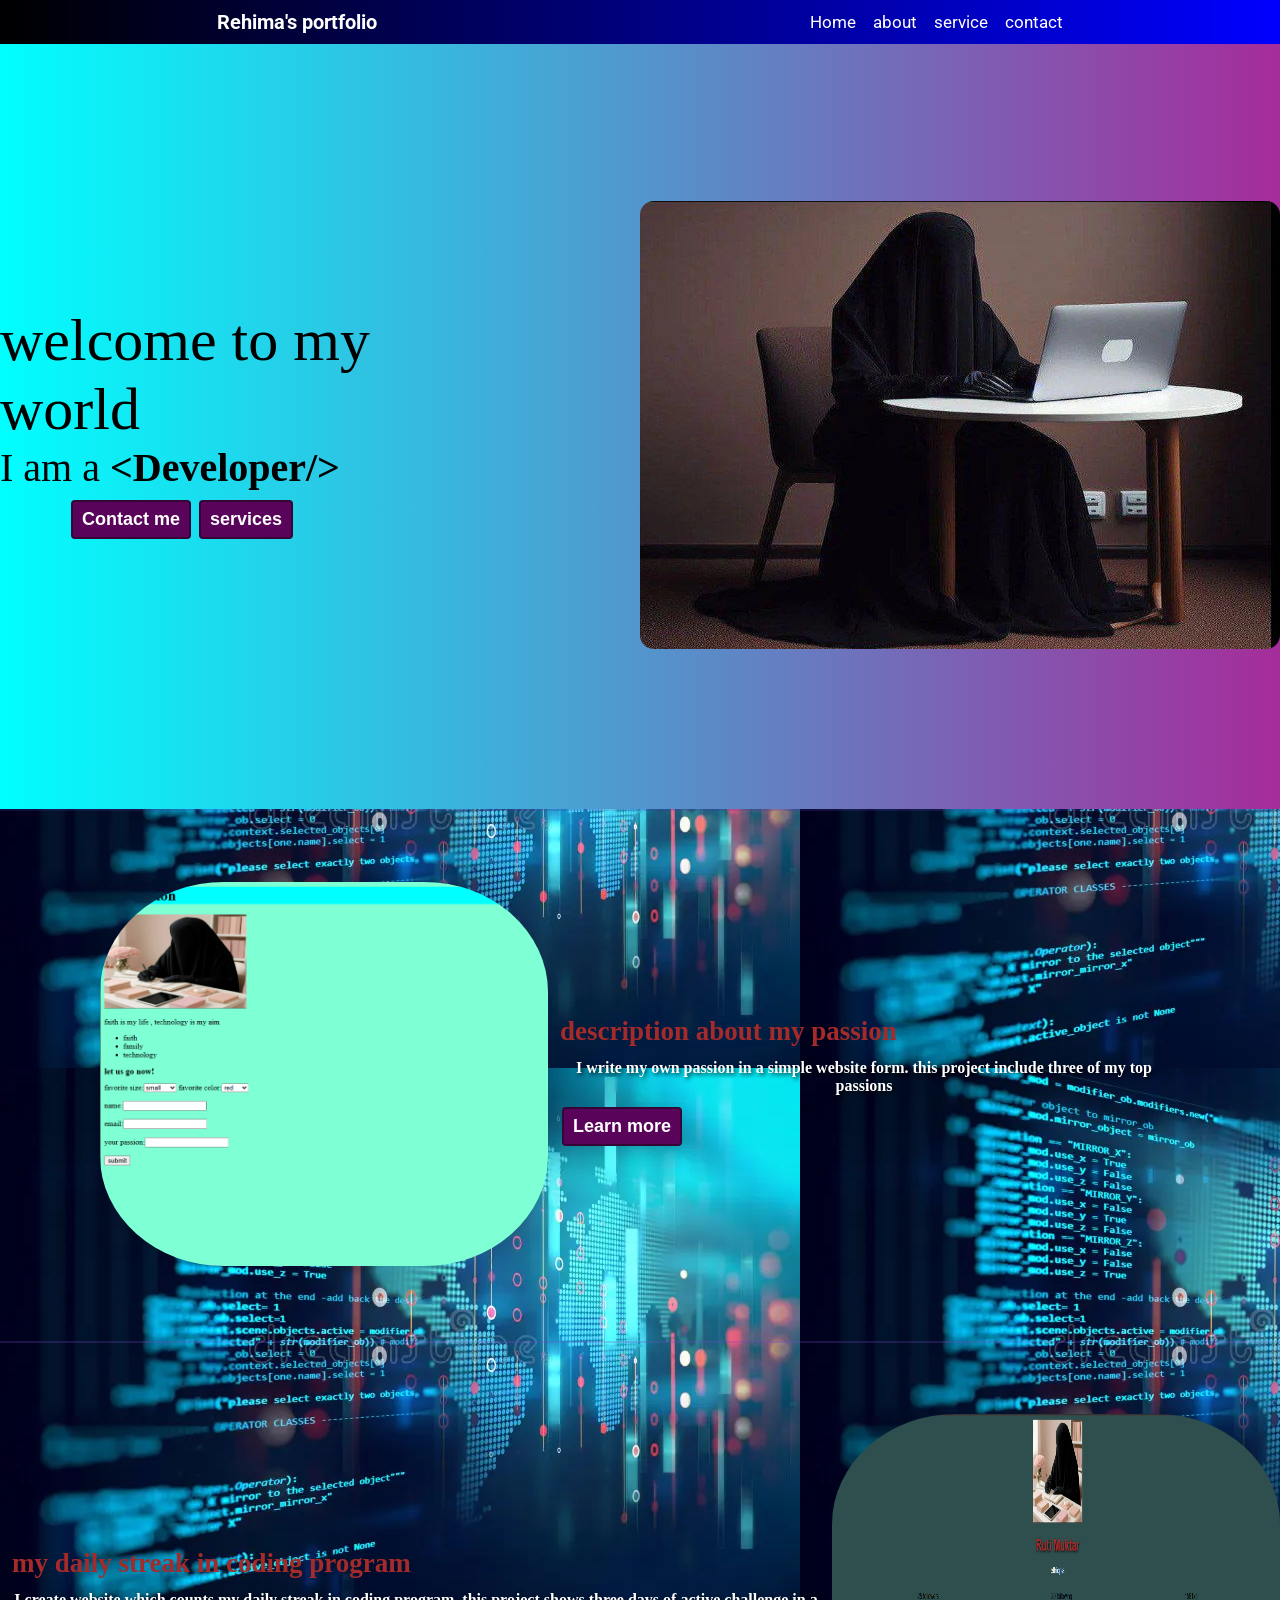
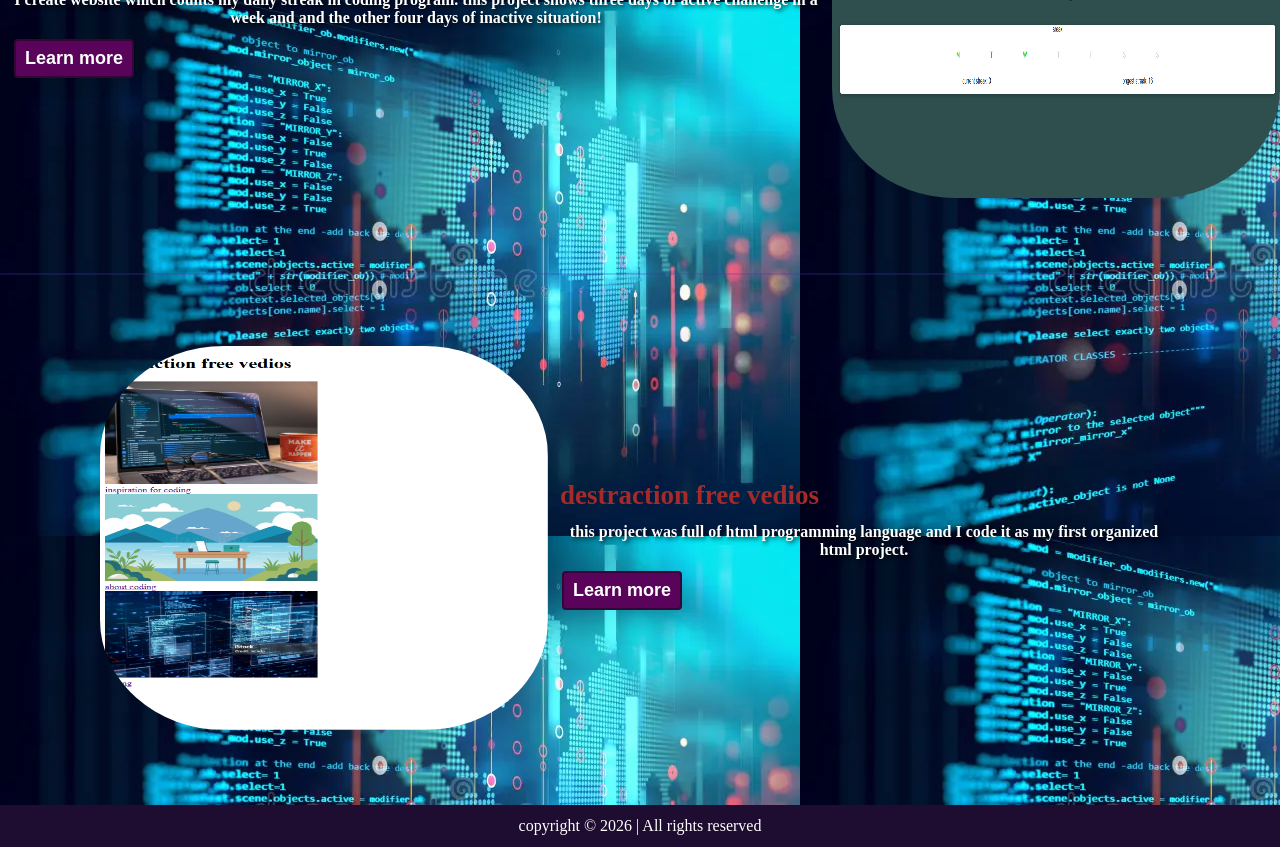
<file: index.html>
<!doctype html>
<html lang="en">
  <head>
    <meta charset="UTF-8" />
    <meta name="viewport" content="width=device-width, initial-scale=1.0" />
    <title>rehima's portfolio website</title>
    <link rel="stylesheet" href="./style.css" />
    <link
      href="https://fonts.googleapis.com/css2?family=Roboto:ital,wght@0,100..900;1,100..900&display=swap"
      rel="stylesheet"
    />
  </head>
  <body>
    <nav>
      <div class="logo">Rehima's portfolio</div>
      <ul>
        <li><a href="index.html">Home</a></li>
        <li><a href="about.html">about</a></li>
        <li><a href="service.html">service</a></li>
        <li><a href="contact.html">contact</a></li>
      </ul>
    </nav>
    <main>
      <section class="hero">
        <div class="hero-left">
          <div class="one">welcome to my world</div>
          <div class="two">
            I am a <span class="bold"> &lt;Developer/&gt;</span>
          </div>
          <div class="btn-container">
            <button class="btn"><a href="contact.html">Contact me</a></button>
            <button class="btn"> <a href="service.html"> services</a></button>
          </div>
        </div>
        <div class="hero-right">
          <img src="ru.jpg" alt="photo" />
        </div>
      </section>
      <section class="projects">
        <div class="project">
          <div class="project-image">
            <img src="pro-1.png" alt="project-1"  />
          </div>
          <div class="project-info">
            <div class="text">description about my passion</div>
            <p>
              I write my own passion in a simple website form. this project
              include three of my top passions
            </p>
            <div class="buttons"><button class="btn">Learn more</button></div>
          </div>
        </div>
        <div class="row-reverse">
          <div class="project-image">
            <img src="pro-2.png" alt="project-2" />
          </div>
          <div class="project-info">
            <div class="text">my daily streak in coding program</div>
            <p>
             I create website which counts my daily streak in coding program. this project shows three days of active challenge in a week and and the other four days of inactive situation! 
            </p>
            <div class="buttons"><button class="btn">Learn more</button></div>
          </div>
        </div>
        <div class="project">
          <div class="project-image">
            <img src="pro-3.png" alt="project-3" />
          </div>
          <div class="project-info">
            <div class="text">destraction free vedios</div>
            <p>
              this project was full of html programming language and I code it as my first organized html project.
            </p>
            <div class="buttons"><button class="btn">Learn more</button></div>
          </div>
        </div>
      </section>
    </main>
    <footer>
      copyright &copy; 2026 | All rights reserved
    </footer>
  </body>
  <script scr="script.js"></script>
</html>
</file>
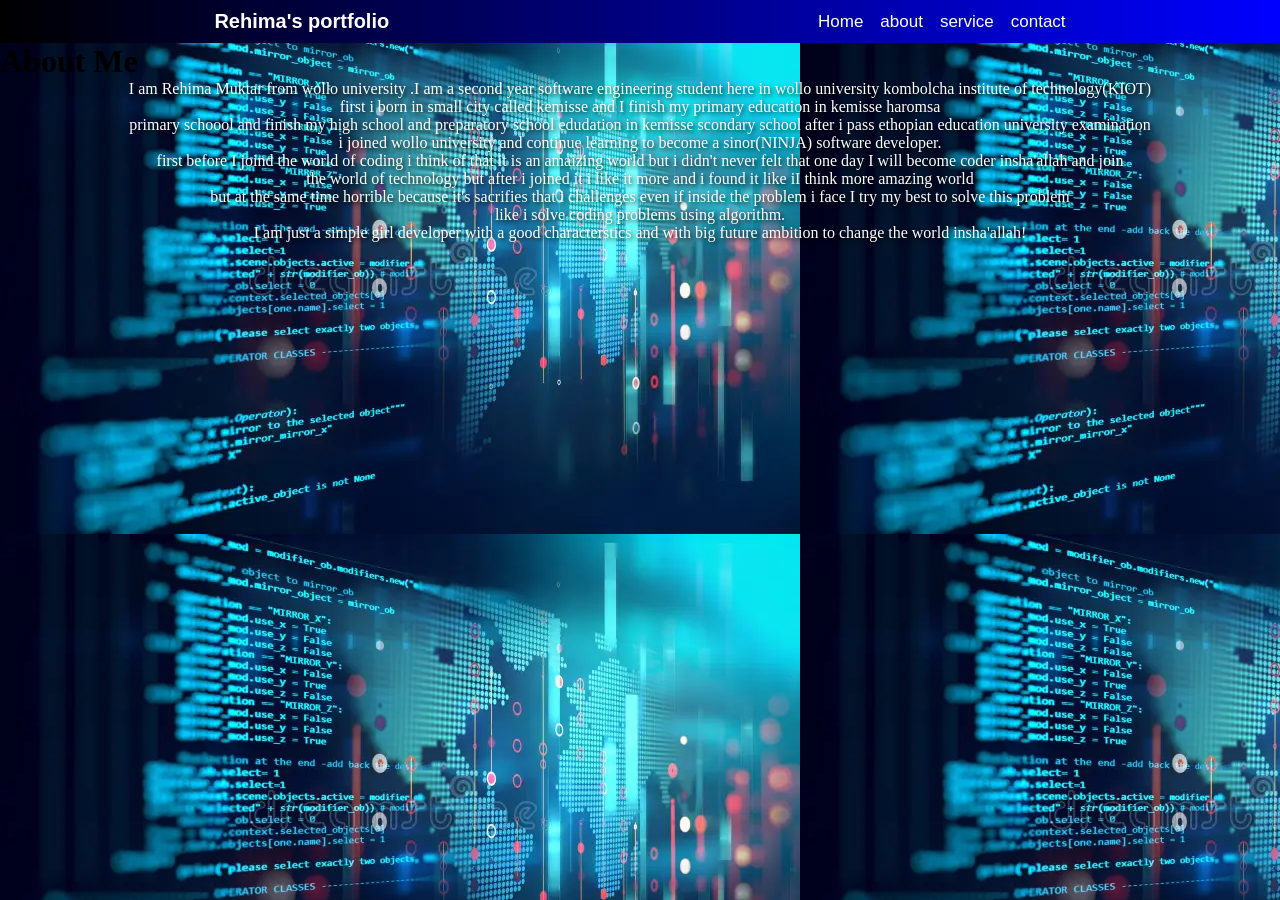
<file: about.html>
<!DOCTYPE html>
<html lang="en">
<head>
    <meta charset="UTF-8">
    <meta name="viewport" content="width=device-width, initial-scale=1.0">
    <title>about</title>
    <link rel="stylesheet" href="style.css">
</head>
<body>
    <nav>
      <div class="logo">Rehima's portfolio</div>
      <ul>
        <li><a href="index.html">Home</a></li>
        <li><a href="about.html">about</a></li>
        <li><a href="service.html">service</a></li>
        <li><a href="contact.html">contact</a></li>
      </ul>
    </nav>
    <main>
    <h1>About Me</h1>
    <p>I am Rehima Muktar from wollo university .I am a second year software engineering student here in wollo university kombolcha institute of technology(KIOT)<br> first i born in small city called kemisse and I finish my primary education in kemisse haromsa<br>
        primary schoool and finish my high school and preparatory school edudation in kemisse scondary school after i pass ethopian education university examination <br>i joined wollo university and continue learning to become a sinor(NINJA) software developer.
    </p>
    <p>first before I joind the world of coding i think of that it is an amaizing world but i didn't never felt that one day I will become coder insha'allah and join <br>the world of technology but after i joined it i like it more and i found it like iI think
        more amazing world <br>but at the same time horrible because it's sacrifies that i challenges even if inside the problem i face I try my best to solve this problem <br>like i solve coding problems using algorithm. </p>

    <p> I am just a simple girl developer with a good characterstics and with big future ambition to change the world insha'allah!</p>

    </main>
</body>
</html>
</file>
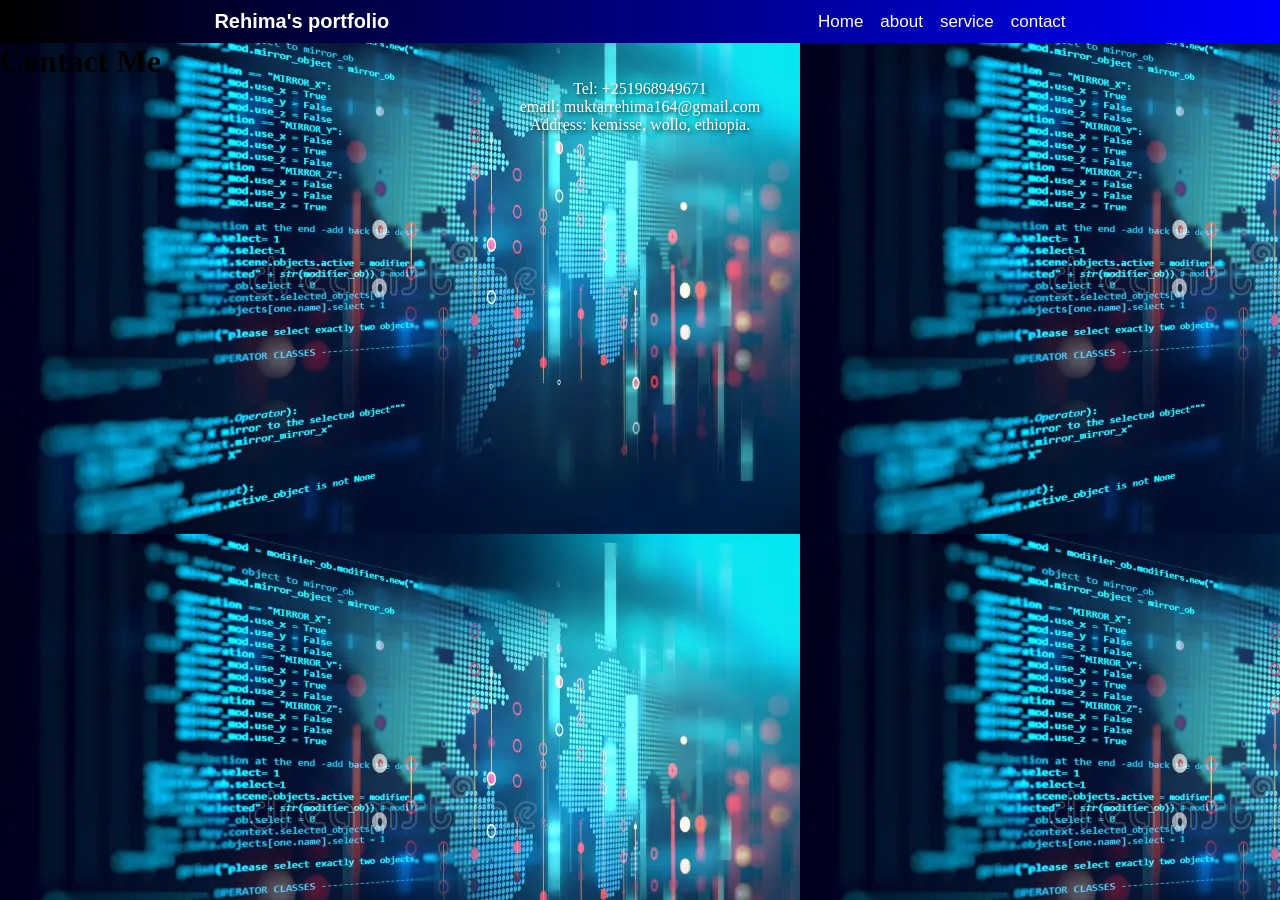
<file: contact.html>
<!DOCTYPE html>
<html lang="en">
<head>
    <meta charset="UTF-8">
    <meta name="viewport" content="width=device-width, initial-scale=1.0">
    <title>contact</title>
    <link rel="stylesheet" href="style.css">
</head>
<body>
    <nav>
      <div class="logo">Rehima's portfolio</div>
      <ul>
        <li><a href="index.html">Home</a></li>
        <li><a href="about.html">about</a></li>
        <li><a href="service.html">service</a></li>
        <li><a href="contact.html">contact</a></li>
      </ul>
    </nav>
 
<body>
    <h1>Contact Me</h1>
    <p>Tel: +251968949671</p>
    <p>email: muktarrehima164@gmail.com</p>
    <p>Address: kemisse,
        wollo, ethiopia. <br />
    </p>
</main>
</body>
</html>
</file>
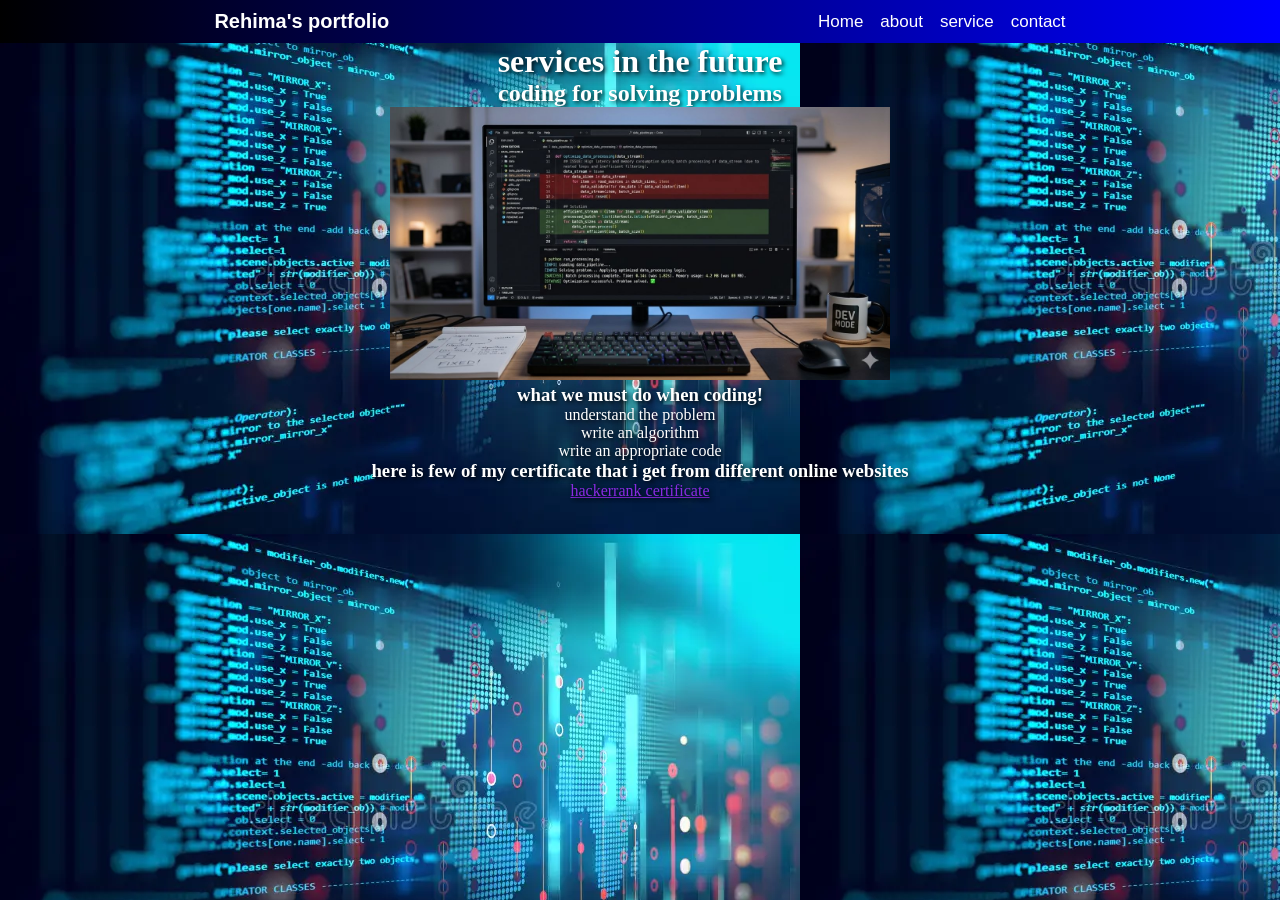
<file: service.html>
<!DOCTYPE html>
<html lang="en">
<head>
    <meta charset="UTF-8">
    <meta name="viewport" content="width=device-width, initial-scale=1.0">
    <title>servicet</title>
    <link rel="stylesheet" href="style.css">
</head>
<body>
    <nav>
      <div class="logo">Rehima's portfolio</div>
      <ul>
        <li><a href="index.html">Home</a></li>
        <li><a href="about.html">about</a></li>
        <li><a href="service.html">service</a></li>
        <li><a href="contact.html">contact</a></li>
      </ul>
    </nav>
    <main>
<div class="service"><h1>
        services in the future</h1>
    <h2>coding for solving problems</h2>

    <img src="ee.jpg" width="500px" alt="coding to fix  problems" />

    <h3>what we must do when coding!</h3>
    <ul>
        <li>understand the problem </li>
        <li>write an algorithm</li>
        <li>write an appropriate code</li>
    </ul>

    <h3>here is few of my certificate that i get from different online websites</h3>
    <div class="certeficate"><a href="https://www.hackerrank.com/certificates/b0b6d2b5f88d">hackerrank certificate</a></div>
    </div></main>
</body>
</html>
</file>
<file: style.css>
* {
    margin: 0;
    padding: 0;
}

body {
    background-image: url(background.jpg);
}

nav {
    display: flex;
    justify-content: space-around;
    background-image: linear-gradient(to right, black, blue);
    color: white;
    padding: 10px 0;
}

nav ul {
    display: flex;
    gap: 17px;
    align-items: center;
}

nav ul li {
    list-style-type: none;
    font-size: 17px;
    font-family: "Roboto", sans-serif;
}
nav ul li a{
    color:white;
    text-decoration: none;
}
nav ul li a:hover{
    color:rgb(147, 124, 201);
   transition: all 0.5s;
}
.btn a{
     color:white;
    text-decoration: none;
}
.btn a:hover{
 color:rgb(147, 124, 201);
   transition: all 0.5s;
}
body p{
    color:white;
    text-align: center;
    text-shadow: 2px 2px 4px rgba(0,0,0,0.8);
}

.logo {
    font-size: 20px;
    font-weight: bolder;
    font-family: "Roboto", sans-serif;
}

.hero {
    background-image: linear-gradient(to right, aqua, rgb(165, 44, 155));
    height: 85vh;
    display: flex;
    justify-content: center;
    gap: 130px;
    align-items: center;

}

.hero-left .one {
    font-size: 60px;
}

.hero-left .two {
    font-size: 40px;
}

.bold {
    font-weight: bold;
}

.hero-right img {
    border-radius: 14px;
    width: 50vw;
    height: 35vw;
}

.btn {
    background-color: rgb(90, 3, 90);
    color: white;
    margin: 0 2px;
    padding: 7px 9px;
    border: 2px solid rgb(53, 5, 53);
    border-radius: 4px;
    cursor: pointer;
    font-size: 18px;
    font-weight: bolder;
    transition: all 0.5s;
}

.btn:hover {
    background-color: rgb(145, 47, 93);
}

.btn-container {
    padding: 9px;
    margin-left: 60px;
}

.project {
    display: flex;
    justify-content: space-between;
    align-items: center;
    border-top: 2px solid rgb(72, 54, 173, 0.25);
    margin-top: 12px 0;
    padding: 22px 100px;
    background-image: -o-linear-gradient(to right,
            rgb(77, 77, 119),
            rgb(28, 8, 34));
}

.project-image img {
    width: 35vw;
    height: 30vw;
    padding: 14px 0;
    border-radius: 124px;
    margin: 35px 0;
}

.project-info {
    display: flex;
    flex-direction: column;
    color: brown;
    padding: 12px;
}

.project-info .text {
    font-size: 27px;
    font-weight: bold;
    padding-top: 10px;
}

.project-info p {
    padding: 12px 0;
    font-weight: bold;
}

.row-reverse {
    display: flex;
    flex-direction: row-reverse;
    justify-content: space-between;
    align-items: center;
    padding: 22px 0;
    border-top: 2px solid rgb(119, 70, 199, 0.25);
    margin-top: 12px 0;
    background-image: -o-linear-gradient(to right,
            rgb(77, 77, 119),
            rgb(28, 8, 34));
}

footer {
    background-color: rgb(31, 12, 49);
    padding: 12px;
    text-align: center;
    color: white;
}
.service{
    color:white;
    text-align: center;
    text-shadow: 2px 2px 4px rgba(0,0,0,0.8);
}
.certeficate a{
    color:blueviolet;
}

@media screen and (max-width:1065px) {
    nav{
        flex-direction: column;
        align-items: center;
        gap: 12px;
    }
 .hero{
    flex-direction:column-reverse;
    gap:12px
}
    .project-image img{
    width:80vw;
    margin:15px 35px;
    }
 .hero-left{
    align-item:center;
 }
 .project{
    padding: 1px;
 }
}
@media screen and (max-width:632px){
.hero-left .one{
    font-size:50px;
    text-align:center;
}
.hero-left .two{
    font-size:35px;
    text-align:center;
}
.project {
    flex-direction:column;

}
.row-reverse{
     flex-direction:column;
}
.project-image img{
    width:80vw;
    margin:15px 35px;
}
.project-info{
   padding:15px 23px;
}
}
</file>
